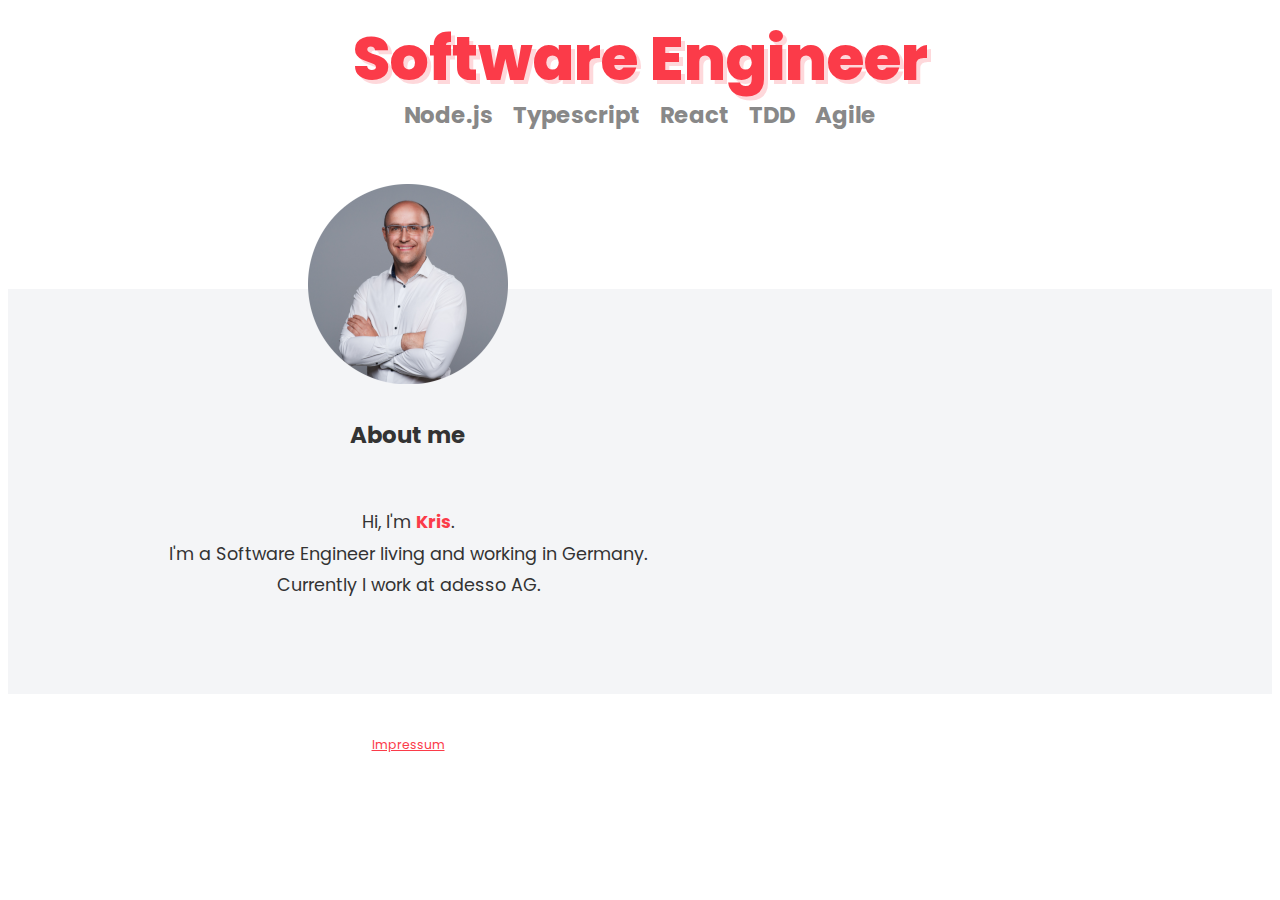
<file: index.html>
<!DOCTYPE html>
<html lang="en">
  <head>
    <meta charset="UTF-8" />
    <meta name="viewport" content="width=device-width, initial-scale=1.0" />
    <meta name="title" content="Kryz - Software Engineer from Germany">
    <meta name="description" content="Software Engineer - Node.js, Typescript, React, Svelte, Angular">
    <title>Software Engineer</title>
    <link
      rel="stylesheet"
      href="https://stackpath.bootstrapcdn.com/bootstrap/4.2.1/css/bootstrap.min.css"
      integrity="sha384-GJzZqFGwb1QTTN6wy59ffF1BuGJpLSa9DkKMp0DgiMDm4iYMj70gZWKYbI706tWS"
      crossorigin="anonymous"
    />
    <link
      rel="stylesheet"
      href="https://use.fontawesome.com/releases/v5.8.1/css/all.css"
      integrity="sha384-50oBUHEmvpQ+1lW4y57PTFmhCaXp0ML5d60M1M7uH2+nqUivzIebhndOJK28anvf"
      crossorigin="anonymous"
    />

    <link rel="stylesheet" href="index.css" />
    <link
      href="https://fonts.googleapis.com/css?family=Poppins:400,700,800"
      rel="stylesheet"
    />
  </head>
  <body>
  
    <div id="logo" class="box">
      <h1>Software Engineer</h1>
      <h3 class="d-none d-sm-block">
        <span>Node.js</span><span>Typescript</span><span>React</span><span>TDD</span><span>Agile</span>
      </h3>
    </div>

    <div id="about-me" class="box grey">
      <div class="container">
        <div class="row">
          <div class="col-12">
            <div class="text-center me-logo">
              <img src="/kryz.png" title="Software Engineer" alt="Software Engineer" />
            </div>
            <h4 class="text-center">About me</h4>
            <div>
              <p>Hi, I'm <strong>Kris</strong>.</p>
              <p>I'm a Software Engineer living and working in Germany.</p>
              <p>Currently I work at adesso AG.</p>
            </div>
            <div class="text-center social">
              <a href="https://twitter.com/kryz_p" target="_blank"
                title="My twitter account"><i class="fab fa-twitter"></i
              ></a>
              <a
                href="https://www.xing.com/profile/Krzysztof_Piechowicz"
                target="_blank"
                title="My xing account"><i class="fab fa-xing"></i
              ></a>
              <a href="https://github.com/kryz81" target="_blank" title="My github profile">
                <i class="fab fa-github"></i>
              </a>
            </div>
          </div>
        </div>
      </div>
    </div>

    <div id="footer" class="box">
    <div class="container">
      <div class="row">
        <div class="col-12">
          <a href="/impressum.html" title="Impressum">Impressum</a>
        </div>
      </div>
      </div>
    </div>

  </body>
</html>
</file>
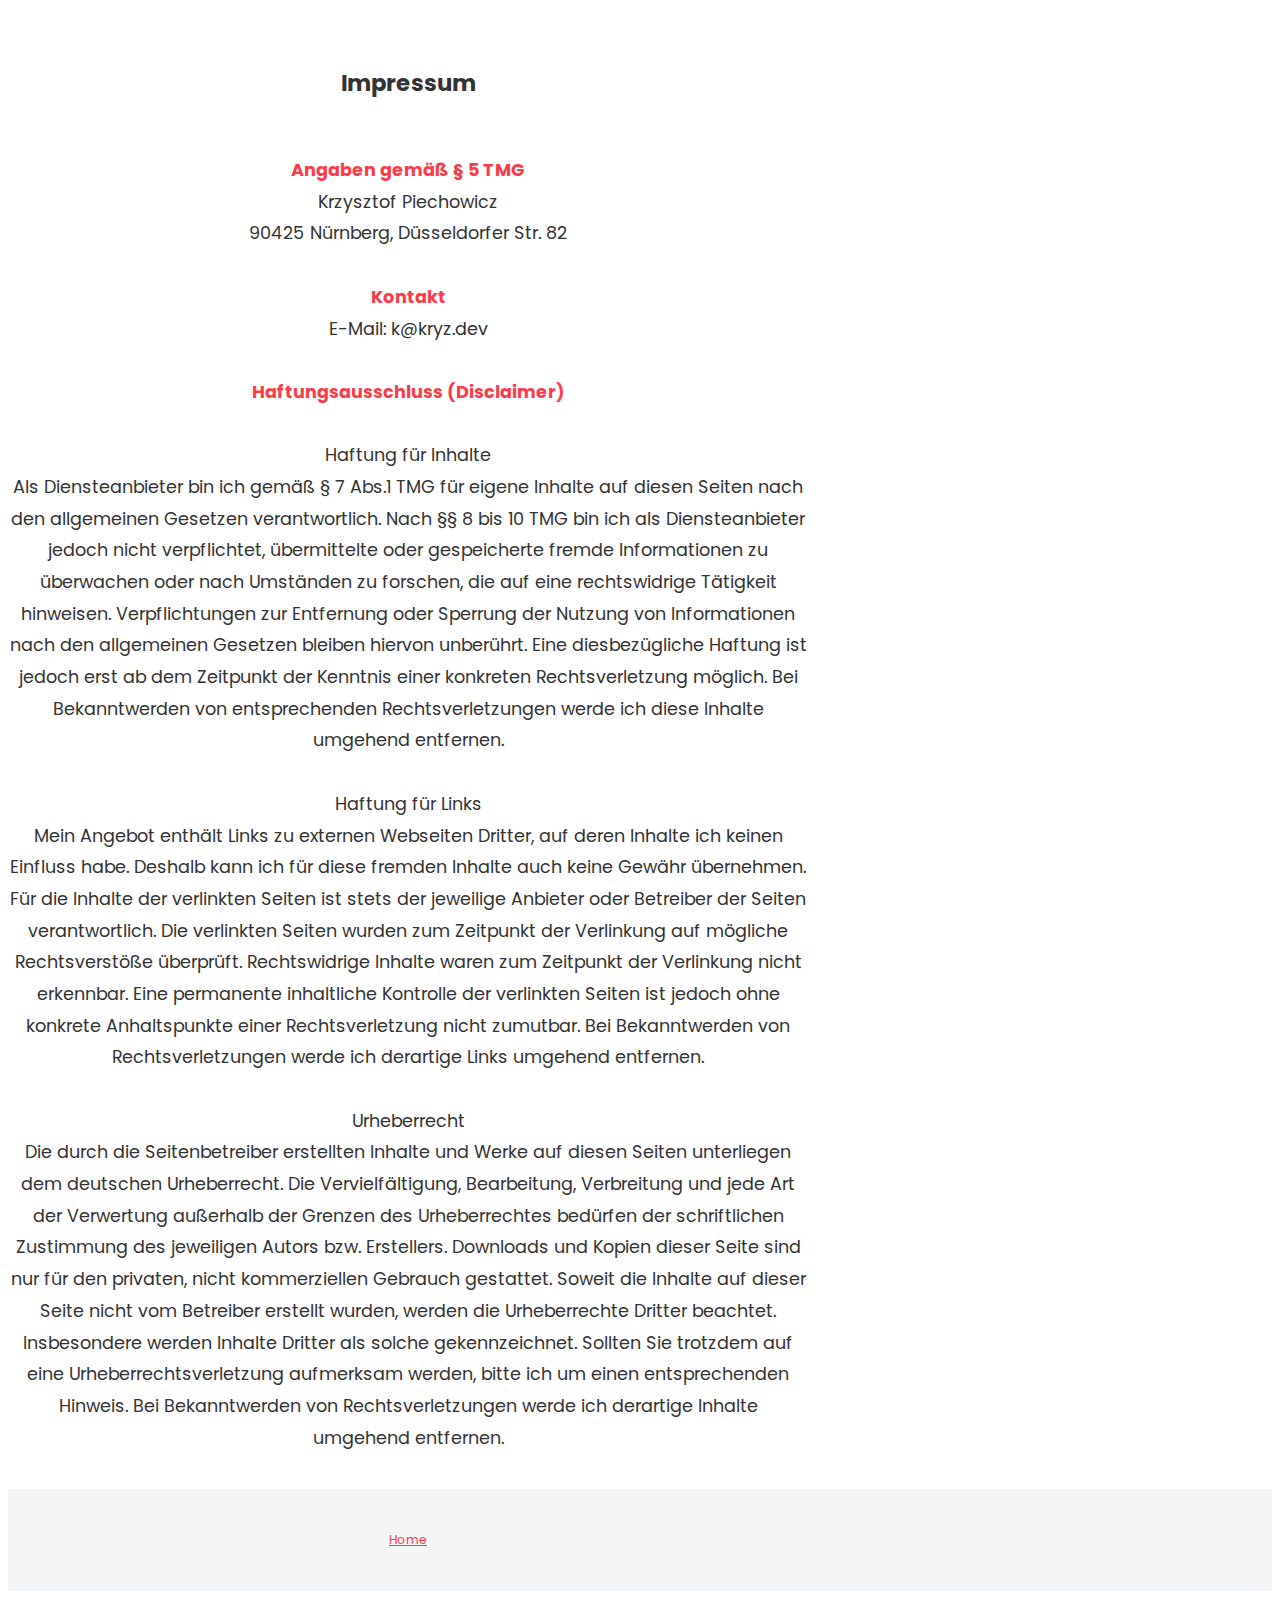
<file: impressum.html>
<!DOCTYPE html>
<html lang="en">
  <head>
    <meta charset="UTF-8" />
    <meta name="viewport" content="width=device-width, initial-scale=1.0" />
    <meta name="title" content="Kryz - Software Engineer">
    <meta name="description" content="Software Engineer - Node.js, Typescript, React, Svelte, Angular">
    <title>Software Engineer</title>
    <link
      rel="stylesheet"
      href="https://stackpath.bootstrapcdn.com/bootstrap/4.2.1/css/bootstrap.min.css"
      integrity="sha384-GJzZqFGwb1QTTN6wy59ffF1BuGJpLSa9DkKMp0DgiMDm4iYMj70gZWKYbI706tWS"
      crossorigin="anonymous"
    />
    <link rel="stylesheet" href="index.css" />
    <link
      href="https://fonts.googleapis.com/css?family=Poppins:400,700,800"
      rel="stylesheet"
    />
  </head>
  <body>
    <div id="about-me" class="box">
      <div class="container">
        <div class="row">
          <div class="col-12">
            <h4 class="text-center">Impressum</h4>
            <p><strong>Angaben gemäß § 5 TMG</strong></p>
            <div>Krzysztof Piechowicz</div>
            <div>90425 Nürnberg, Düsseldorfer Str. 82</div>
            <br />
            <p><strong>Kontakt</strong></p>
            <div>E-Mail: k@kryz.dev</div>
            <br />
            <p><strong>Haftungsausschluss (Disclaimer)</strong></p>
            <br />
            <p>Haftung für Inhalte</p>
            <div>Als Diensteanbieter bin ich gemäß § 7 Abs.1 TMG für eigene Inhalte auf diesen Seiten nach den allgemeinen Gesetzen verantwortlich. 
            Nach §§ 8 bis 10 TMG bin ich als Diensteanbieter jedoch nicht verpflichtet, übermittelte oder gespeicherte fremde Informationen 
            zu überwachen oder nach Umständen zu forschen, die auf eine rechtswidrige Tätigkeit hinweisen. Verpflichtungen zur Entfernung 
            oder Sperrung der Nutzung von Informationen nach den allgemeinen Gesetzen bleiben hiervon unberührt. 
            Eine diesbezügliche Haftung ist jedoch erst ab dem Zeitpunkt der Kenntnis einer konkreten Rechtsverletzung möglich. 
            Bei Bekanntwerden von entsprechenden Rechtsverletzungen werde ich diese Inhalte umgehend entfernen.</div>
            <br />
            <p>Haftung für Links</p>
            <div>Mein Angebot enthält Links zu externen Webseiten Dritter, auf deren Inhalte ich keinen Einfluss habe. 
            Deshalb kann ich für diese fremden Inhalte auch keine Gewähr übernehmen. Für die Inhalte der verlinkten Seiten ist stets 
            der jeweilige Anbieter oder Betreiber der Seiten verantwortlich. Die verlinkten Seiten wurden zum Zeitpunkt der 
            Verlinkung auf mögliche Rechtsverstöße überprüft. Rechtswidrige Inhalte waren zum Zeitpunkt der Verlinkung nicht erkennbar. 
            Eine permanente inhaltliche Kontrolle der verlinkten Seiten ist jedoch ohne konkrete Anhaltspunkte einer Rechtsverletzung nicht zumutbar. 
            Bei Bekanntwerden von Rechtsverletzungen werde ich derartige Links umgehend entfernen.</div>
            <br />
            <p>Urheberrecht</p>
            <div>Die durch die Seitenbetreiber erstellten Inhalte und Werke auf diesen Seiten unterliegen dem deutschen Urheberrecht. 
            Die Vervielfältigung, Bearbeitung, Verbreitung und jede Art der Verwertung außerhalb der Grenzen des Urheberrechtes 
            bedürfen der schriftlichen Zustimmung des jeweiligen Autors bzw. Erstellers. Downloads und Kopien dieser Seite sind nur für den privaten, 
            nicht kommerziellen Gebrauch gestattet. Soweit die Inhalte auf dieser Seite nicht vom Betreiber erstellt wurden, werden die Urheberrechte Dritter beachtet. 
            Insbesondere werden Inhalte Dritter als solche gekennzeichnet. Sollten Sie trotzdem auf eine Urheberrechtsverletzung aufmerksam werden, 
            bitte ich um einen entsprechenden Hinweis. Bei Bekanntwerden von Rechtsverletzungen werde ich derartige Inhalte umgehend entfernen.</div>
          </div>
        </div>
      </div>
    </div>
    <div id="footer" class="box grey">
      <div class="container">
        <div class="row">
          <div class="col-12 text-center">
            <a href="/" title="Home">Home</a>
          </div>
        </div>
      </div>
    </div>
  </body>
</html>
</file>
<file: index.css>
@media (min-width: 1200px) {
  .container {
    max-width: 800px;
  }
}

body {
  font-family: "Poppins", sans-serif;
  line-height: 1.8em;
  font-size: 1.1em;
  color: #333;
}

a {
  color: #fb3b49;
}

a:hover {
  color: #ed2d39;
  text-decoration: none;
}

.box {
  padding-top: 35px;
  padding-bottom: 35px;
  text-align: center;
}

.box.grey {
  background-color: #f4f5f7;
}

.box p {
  margin: 0;
}

.box strong {
  color: #fb3b49;
  font-weight: 700;
}

.box h4 {
  font-weight: bold;
  font-size: 1.3em;
  padding-bottom: 25px;
}

@media (max-width: 576px) {
  .box h4 {
    font-size: 1.1em;
  }
}

#logo {
  text-align: center;
  margin-bottom: 100px;
}

#logo h1 {
  font-size: 3.5em;
  color: #fb3b49;
  text-shadow: 4px 4px 0 rgba(251, 59, 73, 0.2);
  padding: 0;
  margin: 0;
  font-weight: 800;
}

@media (max-width: 576px) {
  #logo h1 {
    font-size: 1.5em;
  }
}

#logo h3 {
  font-size: 1.3em;
  color: #888;
  margin-top: 25px;
  font-weight: 700;
}

#logo h3 span {
  padding: 0 10px;
}

#about-me .me-logo {
  position: relative;
  margin-top: -140px;
}

#about-me h4 {
  margin-top: 25px;
}

#about-me .social {
  font-size: 2em;
  margin-top: 25px;
}

#about-me .social a {
  margin: 0 5px;
}

#about-me .social .fa-twitter {
  color: #1ea0f1;
}

#about-me .social .fa-xing {
  color: #006466;
}

#about-me .social .fa-github {
  color: #000;
}

#footer {
  font-size: 0.7em;
}
</file>
